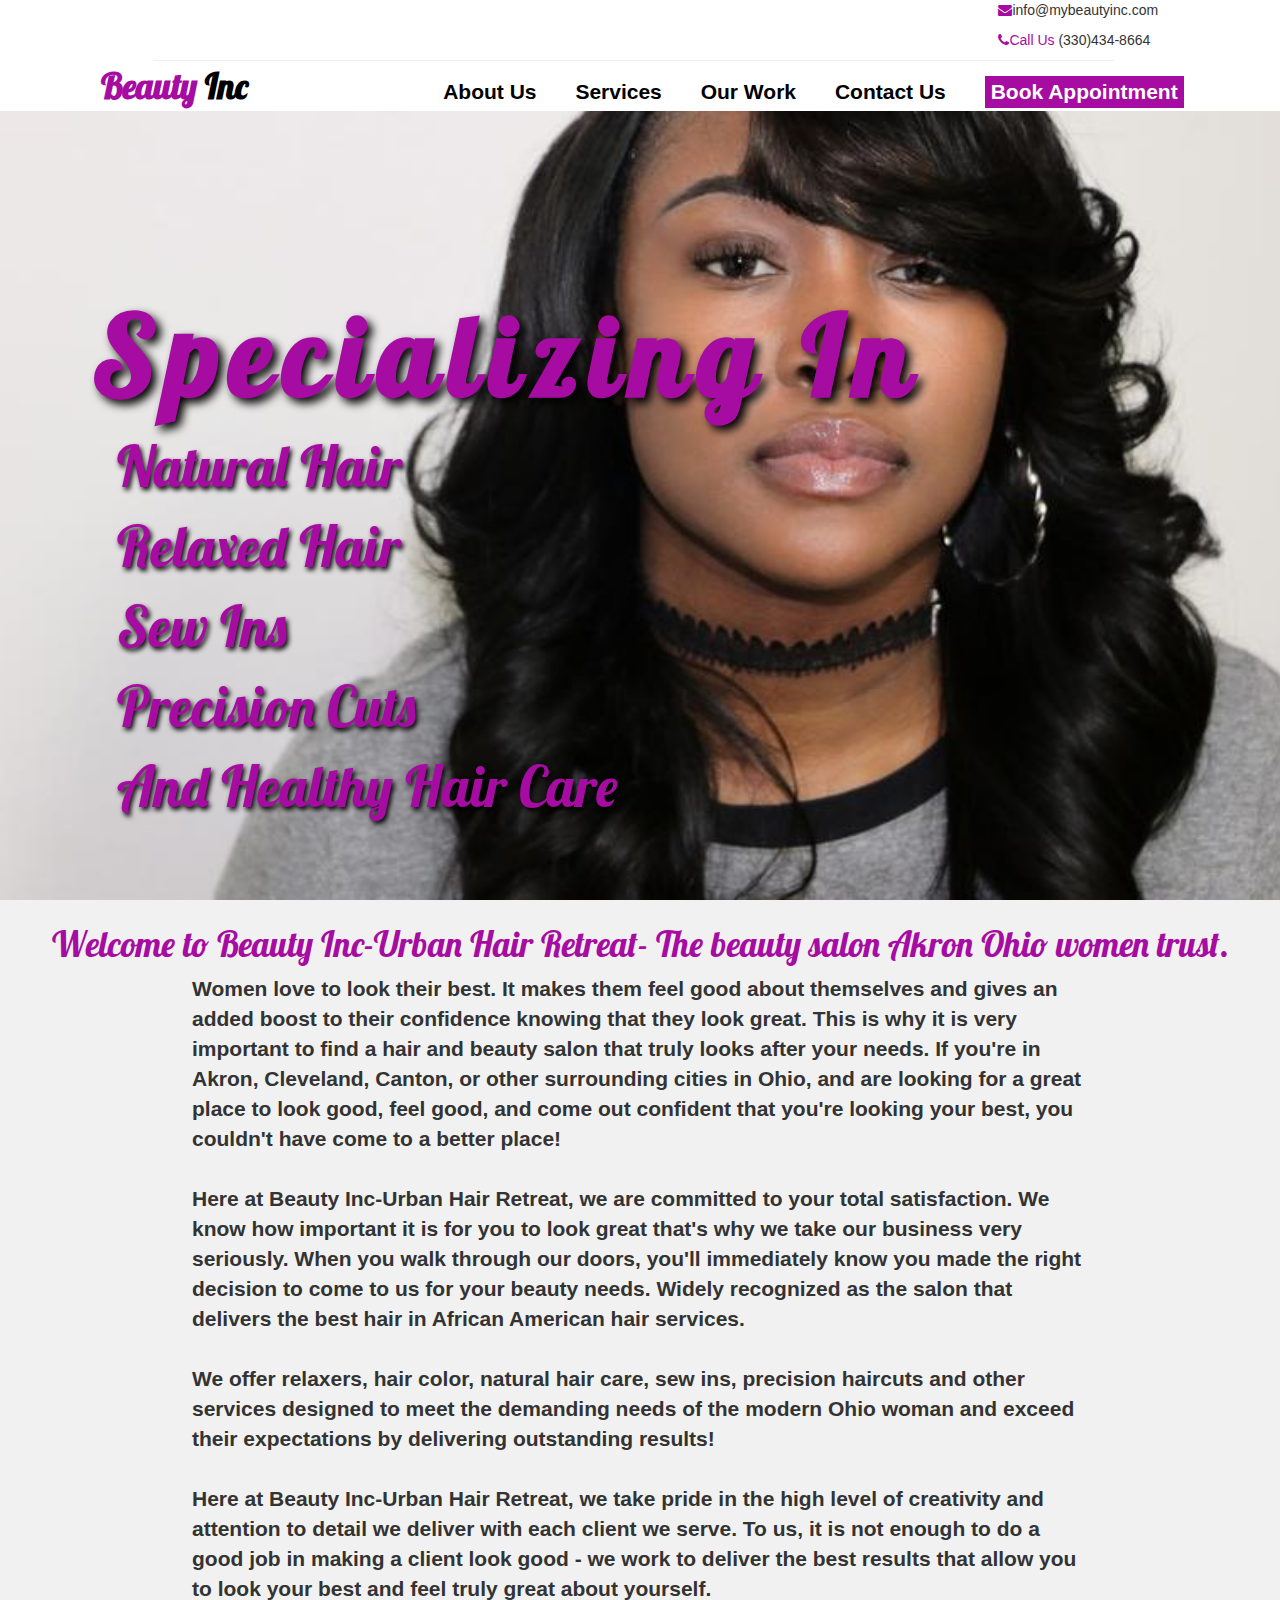
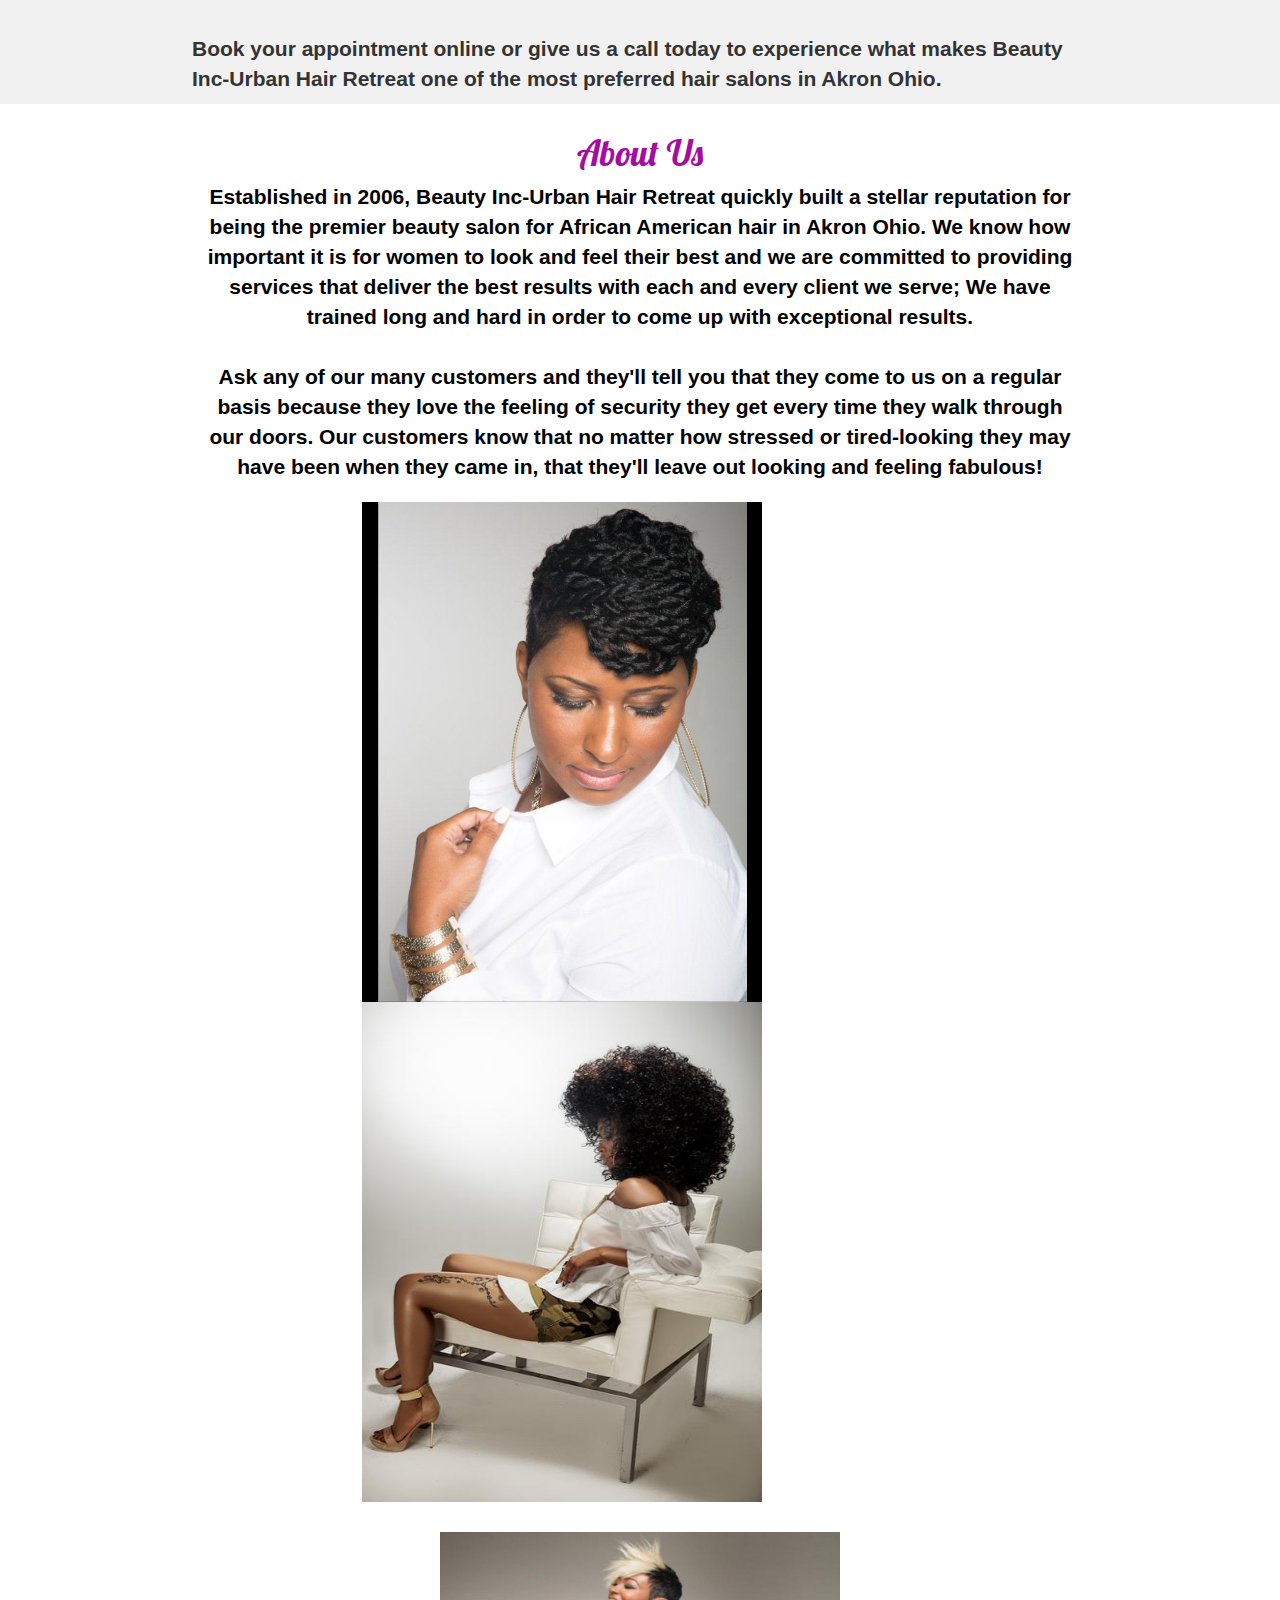
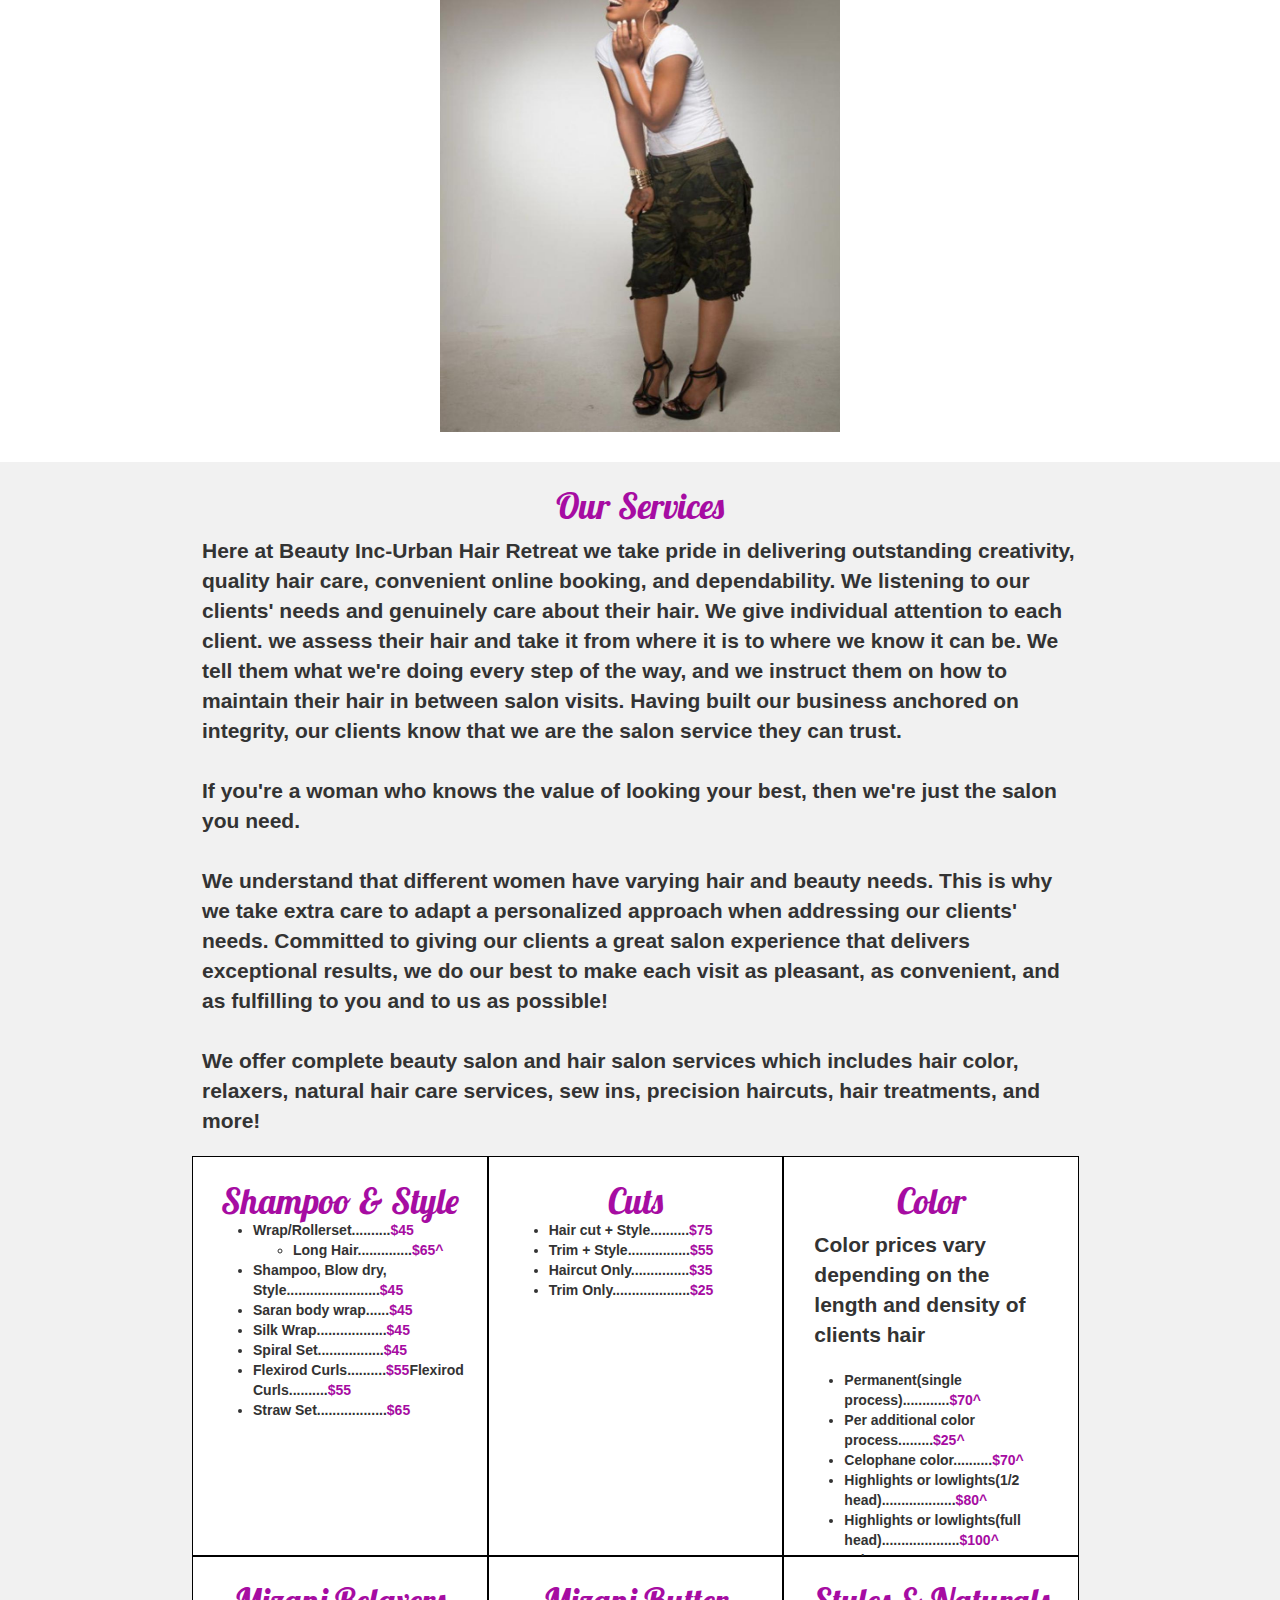
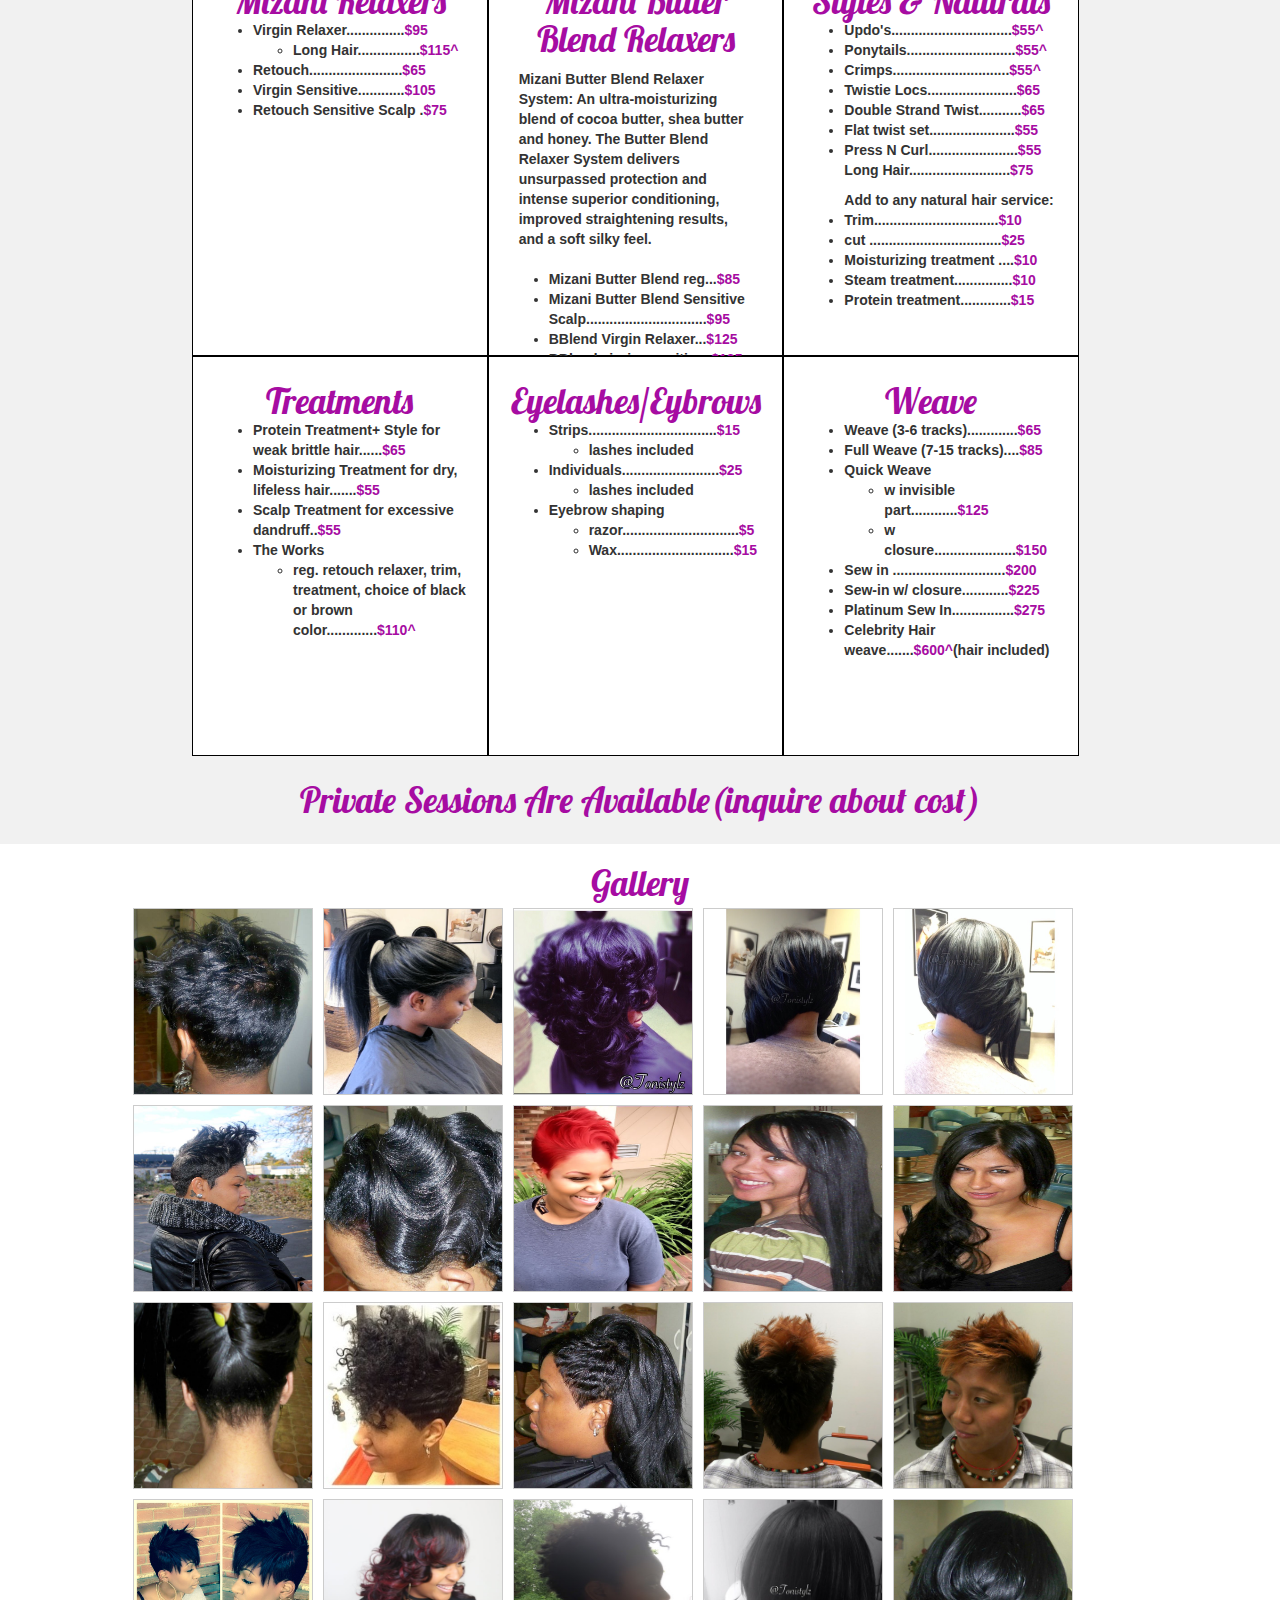
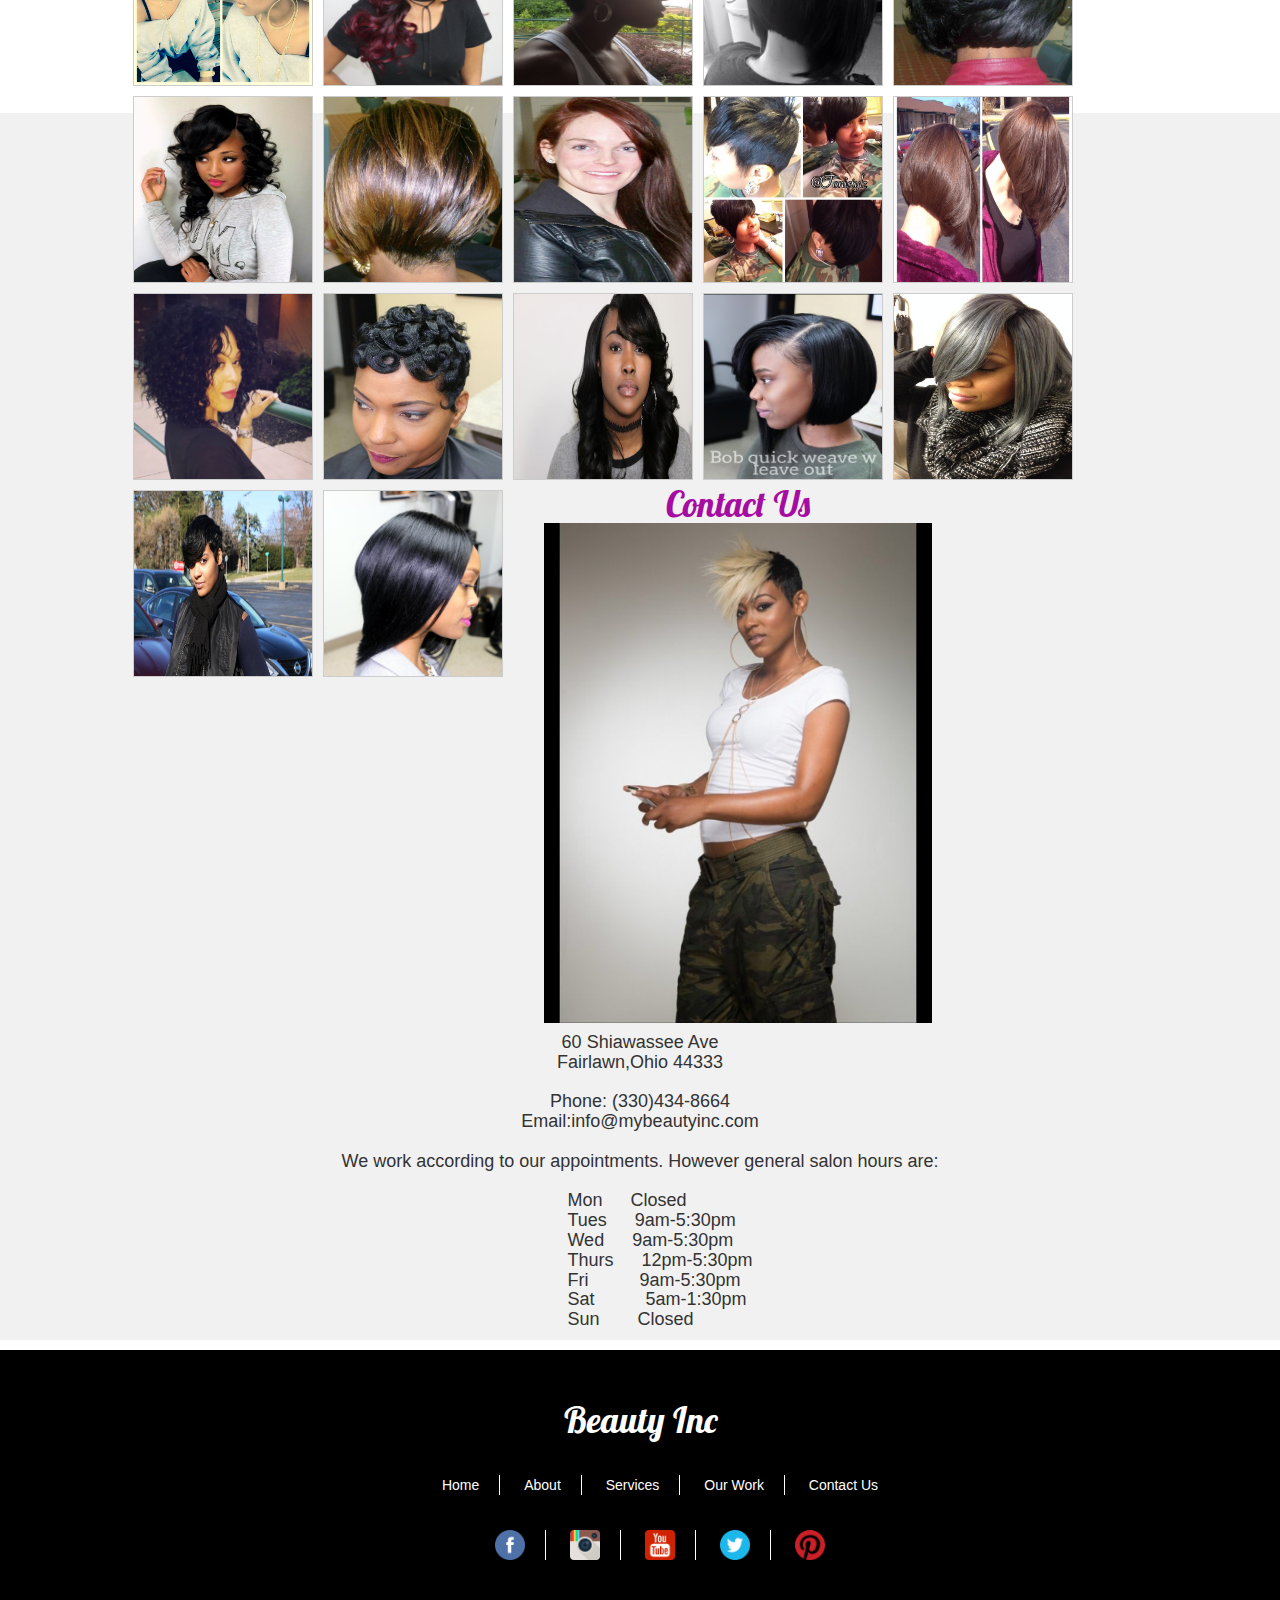
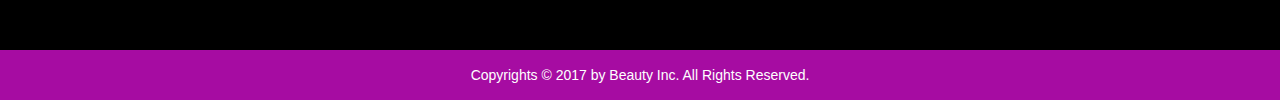
<file: index.html>
<!doctype html>
<html lang="en">
<head>
	<meta charset="UTF-8">
	<title>My Beauty Inc.</title>
	<meta name="viewport" content="width=device-width, initial-scale=1.0" />
	<!-- Latest compiled and minified CSS -->
	<link rel="stylesheet" href="https://maxcdn.bootstrapcdn.com/bootstrap/3.3.7/css/bootstrap.min.css" integrity="sha384-BVYiiSIFeK1dGmJRAkycuHAHRg32OmUcww7on3RYdg4Va+PmSTsz/K68vbdEjh4u" crossorigin="anonymous">
	<link rel="stylesheet" href="animate.css">
	<link href="style.css" type="text/css" rel="stylesheet">
	<link rel="stylesheet" href="https://cdnjs.cloudflare.com/ajax/libs/font-awesome/4.7.0/css/font-awesome.min.css">
	<link href="https://fonts.googleapis.com/css?family=Lobster|Roboto" rel="stylesheet">
	<link rel="icon" type="image/jpg" href="too-small.jpg">
</head>
<body class="home-page">
	<div class="fluid-container">
		<header>
			<div id="mySidenav" class="sidenav">
			  <a href="javascript:void(0)" class="closebtn" onclick="closeNav()">&times;</a>
			  <a href="index.html">Home</a>
			  <a href="about.html">About</a>
			  <a href="services.html">Services</a>
			  <a href="gallery.html">Gallery</a>
			  <a href="https://www.genbook.com/bookings/slot/reservation/30011866">Appointment</a>
			  <a href="contact.html">Contact</a>
			</div>
			<div class="top-section">
			<div class="row">
			<div class="col-xs-3 hamburger"><span style="font-size:30px; border: none; cursor:pointer" onclick="openNav()">&#9776; </span></div>
			<div class="col-xs-9"><a style="color: inherit; text-decoration: none; list-style: none;" href="index.html"><h3>My <span style="font-style: italic; color: purple;">Beauty</span> Inc</h3></a></div>
			</div>
			</div>		
		
		<div class="desktop animated fadeIn">
			<nav>
				<p><i class="fa fa-envelope"></i>info@mybeautyinc.com</p><p><i class="fa fa-phone"></i><span class="top-css">Call Us</span> (330)434-8664</p>
				<hr>
				<ul>
				<li class="logo"><a href="index.html"><span class="beauty">Beauty</span> Inc</a></li>
				<li><a href="#about-us">About Us</a></li>
				<li><a href="#services">Services</a></li>
				<li><a href="#our-work">Our Work</a></li>
				<li><a href="#contact-us">Contact Us</a></li>
				<li><button type="button"><a href="https://www.genbook.com/bookings/slot/reservation/30011866" target="_blank">Book Appointment</a></button></li>
				</ul>
			</nav>
			
			<div class="specializing">
			<h1 class="animated zoomIn">Specializing <span>In</span></h1>
			<ul>
				<li class="1st animated slideInLeft">Natural Hair</li>
				<li class="2nd animated slideInLeft">Relaxed Hair</li>
				<li class="3rd animated slideInLeft">Sew Ins</li>
				<li class="4th animated slideInLeft">Precision Cuts</li>
				<li class="5th animated slideInLeft">And Healthy Hair Care</li>
			</ul>
			</div>
		</div>	
				
			<h1 class="title"><span style="color: purple;">Beauty</span> Inc-Urban Hair Retreat</h1>
			<div class="img-1">
				<h2>Specializing In</h2>
				<ul>
					<li>NATURAL HAIR</li>
					<li>RELAXED HAIR</li>
					<li>SEW INS</li>
					<li>PRECISION CUTS</li>
					<li>AND HEALTHY HAIR CARE</li>
				</ul>
				<button type="button"><a href="https://www.genbook.com/bookings/slot/reservation/30011866" target="_blank">Book Appointment</a></button>
				<!--<button>BOOK NOW</button>-->
			</div>
		</header>
		<section class="desk">
			<h1>Welcome to Beauty Inc-Urban Hair Retreat- The beauty salon Akron Ohio women trust.</h1>
			<p>Women love to look their best. It makes them feel good about themselves and gives an added boost to their confidence knowing that they look great. This is why it is very important to find a hair and beauty salon that truly looks after your needs. If you're in Akron, Cleveland, Canton, or other surrounding cities in Ohio, and are looking for a great place to look good, feel good, and come out confident that you're looking your best, you couldn't have come to a better place!<br><br> Here at Beauty Inc-Urban Hair Retreat, we are committed to your total satisfaction. We know how important it is for you to look great that's why we take our business very seriously. When you walk through our doors, you'll immediately know you made the right decision to come to us for your beauty needs. Widely recognized as the salon that delivers the best hair in African American hair services.<br><br> We offer relaxers, hair color, natural hair care, sew ins, precision haircuts and other services designed to meet the demanding needs of the modern Ohio woman and exceed their expectations by delivering outstanding results!<br><br> Here at Beauty Inc-Urban Hair Retreat, we take pride in the high level of creativity and attention to detail we deliver with each client we serve. To us, it is not enough to do a good job in making a client look good - we work to deliver the best results that allow you to look your best and feel truly great about yourself.<br><br>Book your appointment online or give us a call today to experience what makes Beauty Inc-Urban Hair Retreat one of the most preferred hair salons in Akron Ohio.</p>
		</section>
		
		<div class="desktop-content">
		<section id="about-us"><h1>About Us</h1><p class="center">Established in 2006, Beauty Inc-Urban Hair Retreat quickly built a stellar reputation for being the premier beauty salon for African American hair in Akron Ohio. We know how important it is for women to look and feel their best and we are committed to providing services that deliver the best results with each and every client we serve; We have trained long and hard in order to come up with exceptional results.<br><br>Ask any of our many customers and they'll tell you that they come to us on a regular basis because they love the feeling of security they get every time they walk through our doors. Our customers know that no matter how stressed or tired-looking they may have been when they came in, that they'll leave out looking and feeling fabulous!</p>
		<div class="row">
		<div class="center-about">
		<img src="ps20.jpg" width="400px" height="500px" alt="">
		<img src="photoshoot-2.jpg" width="400px" height="500px" alt="">
		</div>
		</div>
		<img class="separate" src="tina-website.jpg" width="400px" height="500px" alt="">
		</section>	
		
		<section id="services">
		<div class="services-and-prices"><h1 class="service-h1">Our Services</h1>
		<p>Here at Beauty Inc-Urban Hair Retreat we take pride in <span class="test">delivering outstanding</span> creativity, quality hair care, convenient online booking, and dependability. We listening to our clients' needs and genuinely care about their hair. We give individual attention to each client. we assess their hair and take it from where it is to where we know it can be. We tell them what we're doing every step of the way, and we instruct them on how to maintain their hair in between salon visits. Having built our business anchored on integrity, our clients know that we are the salon service they can trust.<br><br> If you're a woman who knows the value of looking your best, then we're just the salon you need.<br><br> We understand that different women have varying hair and beauty needs. This is why we take extra care to adapt a personalized approach when addressing our clients' needs. Committed to giving our clients a great salon experience that delivers exceptional results, we do our best to make each visit as pleasant, as convenient, and as fulfilling to you and to us as possible!<br><br> We offer complete beauty salon and hair salon services which includes hair color, relaxers, natural hair care services, sew ins, precision haircuts, hair treatments, and more!</p>
		<div class="row-one">
		
		<div class="shampoo-and-style"><h1>Shampoo & Style</h1>
		<ul>
			<li>Wrap/Rollerset..........<span class="theme-color">$45</span>
			<ul>
				<li>Long Hair..............<span class="theme-color">$65^</span></li>
			</ul>
			</li>
			<li>Shampoo, Blow dry, Style........................<span class="theme-color">$45</span></li>
			<li>Saran body wrap......<span class="theme-color">$45</span></li>
			<li>Silk Wrap..................<span class="theme-color">$45</span></li>
			<li>Spiral Set.................<span class="theme-color">$45</span></li>
			<li>Flexirod Curls..........<span class="theme-color">$55</span>Flexirod Curls..........<span class="theme-color">$55</span></li>
			<li>Straw Set..................<span class="theme-color">$65</span></li>
		</ul>
		</div>
		
		<button class="accordion"><h1>Shampoo & Style</h1></button>
		<div class="panel">
		  	<ul>
			<li>Wrap/Rollerset..........<span class="theme-color">$45</span>
			<ul>
				<li>Long Hair..............<span class="theme-color">$65^</span></li>
			</ul>
			</li>
			<li>Shampoo, Blow dry, Style........................<span class="theme-color">$45</span></li>
			<li>Saran body wrap......<span class="theme-color">$45</span></li>
			<li>Silk Wrap..................<span class="theme-color">$45</span></li>
			<li>Spiral Set.................<span class="theme-color">$45</span></li>
			<li>Flexirod Curls..........<span class="theme-color">$55</span>Flexirod Curls..........<span class="theme-color">$55</span></li>
			<li>Straw Set..................<span class="theme-color">$65</span></li>
		</ul>
		</div>
		
		<div class="cuts"><h1>Cuts</h1>
		<ul>
			<li>Hair cut + Style..........<span class="theme-color">$75</span></li>
			<li>Trim + Style................<span class="theme-color">$55</span></li>
			<li>Haircut Only...............<span class="theme-color">$35</span></li>
			<li>Trim Only....................<span class="theme-color">$25</span></li>
		</ul>
		</div>
		
		<button class="accordion"><h1>Cuts</h1></button>
		<div class="panel">
		  <ul>
			<li>Hair cut + Style..........<span class="theme-color">$75</span></li>
			<li>Trim + Style................<span class="theme-color">$55</span></li>
			<li>Haircut Only...............<span class="theme-color">$35</span></li>
			<li>Trim Only....................<span class="theme-color">$25</span></li>
		</ul>
		</div>
		
		<div class="color" id="color"><h1>Color</h1><p>Color prices vary depending on the length and density of clients hair</p>
		<ul>
			<li>Permanent(single process)............<span class="theme-color">$70^</span></li>
			<li>Per additional color process.........<span class="theme-color">$25^</span></li>
			<li>Celophane color..........<span class="theme-color">$70^</span></li>
			<li>Highlights or lowlights(1/2 head)...................<span class="theme-color">$80^</span></li>
			<li>Highlights or lowlights(full head)....................<span class="theme-color">$100^</span></li>
			<li>color correction...........<span class="theme-color">$50^</span>(requires consultation)</li>
		</ul>
		</div>
		
		<button class="accordion"><h1>Color</h1></button>
		<div class="panel">
		  <p>Color prices vary depending on the length and density of clients hair</p>
		  <ul>
			<li>Permanent(single process)............<span class="theme-color">$70^</span></li>
			<li>Per additional color process.........<span class="theme-color">$25^</span></li>
			<li>Celophane color..........<span class="theme-color">$70^</span></li>
			<li>Highlights or lowlights(1/2 head)...................<span class="theme-color">$80^</span></li>
			<li>Highlights or lowlights(full head)....................<span class="theme-color">$100^</span></li>
			<li>color correction...........<span class="theme-color">$50^</span>(requires consultation)</li>
		</ul>
		</div>
		
		</div>
		<div class="row-two">
		<div class="mizani-relaxers"><h1>Mizani Relaxers</h1>
		<ul>
			<li>Virgin Relaxer...............<span class="theme-color">$95</span>
			<ul>
				<li>Long Hair................<span class="theme-color">$115^</span></li>
			</ul>
			</li>
			<li>Retouch........................<span class="theme-color">$65</span></li>
			<li>Virgin Sensitive............<span class="theme-color">$105</span></li>
			<li>Retouch Sensitive Scalp .<span class="theme-color">$75</span></li>
		</ul>
		</div>
		
		<button class="accordion"><h1>Mizani Relaxers</h1></button>
		<div class="panel">
		  	<ul>
			<li>Virgin Relaxer...............<span class="theme-color">$95</span>
			<ul>
				<li>Long Hair................<span class="theme-color">$115^</span></li>
			</ul>
			</li>
			<li>Retouch........................<span class="theme-color">$65</span></li>
			<li>Virgin Sensitive............<span class="theme-color">$105</span></li>
			<li>Retouch Sensitive Scalp .<span class="theme-color">$75</span></li>
		</ul>
		</div>
		
		<div class="mizani-butter-blend-relaxers">
		<h1>Mizani Butter Blend Relaxers</h1>
		<p>Mizani Butter Blend Relaxer System: An ultra-moisturizing blend of cocoa butter, shea butter and honey. The Butter Blend Relaxer System delivers unsurpassed protection and intense superior conditioning, improved straightening results, and a soft silky feel.</p>
		<ul>
			<li>Mizani Butter Blend reg...<span class="theme-color">$85</span></li>
			<li>Mizani Butter Blend Sensitive Scalp...............................<span class="theme-color">$95</span></li>
			<li>BBlend Virgin Relaxer...<span class="theme-color">$125</span></li>
			<li>BBlend virgin sensitive..<span class="theme-color">$135</span> <br>Long Hair.................. consult </li>
		</ul>
		</div>
		
		<button class="accordion"><h1>Mizani Butter Blend Relaxers</h1></button>
		<div class="panel">
			<p>Mizani Butter Blend Relaxer System: An ultra-moisturizing blend of cocoa butter, shea butter and honey. The Butter Blend Relaxer System delivers unsurpassed protection and intense superior conditioning, improved straightening results, and a soft silky feel.</p>
			<ul>
			<li>Mizani Butter Blend reg...<span class="theme-color">$85</span></li>
			<li>Mizani Butter Blend Sensitive Scalp...............................<span class="theme-color">$95</span></li>
			<li>BBlend Virgin Relaxer...<span class="theme-color">$125</span></li>
			<li>BBlend virgin sensitive..<span class="theme-color">$135</span> <br>Long Hair.................. consult </li>
		</ul>
		</div>
		
		<div class="styles-and-naturals"><h1>Styles & Naturals</h1>
		<ul>
			<li>Updo's...............................<span class="theme-color">$55^</span></li>
			<li>Ponytails............................<span class="theme-color">$55^</span></li>
			<li>Crimps..............................<span class="theme-color">$55^</span></li>
			<li>Twistie Locs.......................<span class="theme-color">$65</span></li>
			<li>Double Strand Twist...........<span class="theme-color">$65</span></li>
			<li>Flat twist set......................<span class="theme-color">$55</span></li>
			<li>Press N Curl.......................<span class="theme-color">$55</span> <br>Long Hair..........................<span class="theme-color">$75</li></span>
		</ul>
		<ul>Add to any natural hair service:
			<li>Trim................................<span class="theme-color">$10</span></li>
			<li>cut ..................................<span class="theme-color">$25</span></li>
			<li>Moisturizing treatment ....<span class="theme-color">$10</span></li>
			<li>Steam treatment...............<span class="theme-color">$10</span></li>
			<li>Protein treatment.............<span class="theme-color">$15</span></li>
		</ul>
		</div>
		
		<button class="accordion"><h1>Styles & Naturals</h1></button>
		<div class="panel">
		  <ul>
			<li>Updo's...............................<span class="theme-color">$55^</span></li>
			<li>Ponytails............................<span class="theme-color">$55^</span></li>
			<li>Crimps..............................<span class="theme-color">$55^</span></li>
			<li>Twistie Locs.......................<span class="theme-color">$65</span></li>
			<li>Double Strand Twist...........<span class="theme-color">$65</span></li>
			<li>Flat twist set......................<span class="theme-color">$55</span></li>
			<li>Press N Curl.......................<span class="theme-color">$55</span> <br>Long Hair..........................<span class="theme-color">$75</li></span>
		</ul>
		<ul>Add to any natural hair service:
			<li>Trim................................<span class="theme-color">$10</span></li>
			<li>cut ..................................<span class="theme-color">$25</span></li>
			<li>Moisturizing treatment ....<span class="theme-color">$10</span></li>
			<li>Steam treatment...............<span class="theme-color">$10</span></li>
			<li>Protein treatment.............<span class="theme-color">$15</span></li>
		</ul>
		</div>
		
		</div>
		<div class="row-three">
		<div class="treatments">
		<h1>Treatments</h1>
		<ul>
			<li>Protein Treatment+ Style for weak brittle hair......<span class="theme-color">$65</span></li>
			<li>Moisturizing Treatment for dry, lifeless hair.......<span class="theme-color">$55</span></li>
			<li>Scalp Treatment
             for excessive dandruff..<span class="theme-color">$55</span></li>
			<li>The Works
			<ul>
				<li>reg. retouch relaxer, trim, 
            treatment,  choice of black 
            or brown color.............<span class="theme-color">$110^</span></li>
			</ul>
			</li>
		</ul>
		</div>
		
		<button class="accordion"><h1>Treatments</h1></button>
		<div class="panel">
		  <ul>
			<li>Protein Treatment+ Style for weak brittle hair......<span class="theme-color">$65</span></li>
			<li>Moisturizing Treatment for dry, lifeless hair.......<span class="theme-color">$55</span></li>
			<li>Scalp Treatment
             for excessive dandruff..<span class="theme-color">$55</span></li>
			<li>The Works
			<ul>
				<li>reg. retouch relaxer, trim, 
            treatment,  choice of black 
            or brown color.............<span class="theme-color">$110^</span></li>
			</ul>
			</li>
		</ul>
		</div>
		
		<div class="eyelashes-eyebrows">
		<h1>Eyelashes/Eybrows</h1>
		<ul>
			<li>Strips.................................<span class="theme-color">$15</span>
			<ul>
				<li>lashes included</li>
			</ul>
			</li>
			<li>Individuals.........................<span class="theme-color">$25</span>
			<ul>
				<li>lashes included</li>
			</ul>
			</li>
			<li>Eyebrow shaping
			<ul>
				<li>razor..............................<span class="theme-color">$5</span></li>
				<li>Wax..............................<span class="theme-color">$15</span></li>
			</ul>
			</li>
		</ul>
		</div>
		
		<button class="accordion"><h1>Eyelashes/Eybrows</h1></button>
		<div class="panel">
		  <ul>
			<li>Strips.................................<span class="theme-color">$15</span>
			<ul>
				<li>lashes included</li>
			</ul>
			</li>
			<li>Individuals.........................<span class="theme-color">$25</span>
			<ul>
				<li>lashes included</li>
			</ul>
			</li>
			<li>Eyebrow shaping
			<ul>
				<li>razor..............................<span class="theme-color">$5</span></li>
				<li>Wax..............................<span class="theme-color">$15</span></li>
			</ul>
			</li>
		</ul>
		</div>
		
		<div class="weave">
		<h1>Weave</h1>
		<ul>
			<li>Weave (3-6 tracks).............<span class="theme-color">$65</span></li>
			<li>Full Weave (7-15 tracks)....<span class="theme-color">$85</span></li>
			<li>Quick Weave
			<ul>
				<li>w invisible part............<span class="theme-color">$125</span></li>
				<li>w closure.....................<span class="theme-color">$150</span></li>
			</ul>
			</li>
			<li>Sew in .............................<span class="theme-color">$200</span></li>
			<li>Sew-in w/ closure............<span class="theme-color">$225</span></li>
			<li>Platinum Sew In................<span class="theme-color">$275</span></li>
			<li>Celebrity Hair weave.......<span class="theme-color">$600^</span>(hair included)</li>
		</ul>
		</div>
		
		<button class="accordion"><h1>Weave</h1></button>
		<div class="panel">
		  <ul>
			<li>Weave (3-6 tracks).............<span class="theme-color">$65</span></li>
			<li>Full Weave (7-15 tracks)....<span class="theme-color">$85</span></li>
			<li>Quick Weave
			<ul>
				<li>w invisible part............<span class="theme-color">$125</span></li>
				<li>w closure.....................<span class="theme-color">$150</span></li>
			</ul>
			</li>
			<li>Sew in .............................<span class="theme-color">$200</span></li>
			<li>Sew-in w/ closure............<span class="theme-color">$225</span></li>
			<li>Platinum Sew In................<span class="theme-color">$275</span></li>
			<li>Celebrity Hair weave.......<span class="theme-color">$600^</span>(hair included)</li>
		</ul>
		</div>
		
		</div>
		<div class="private-sessions"><h1>Private Sessions Are Available(inquire about cost)</h1></div>
		</div>
		</section>	
		
		<section id="our-work">
		<h1>Gallery</h1>
		
		<div class="row-1">
		<div class="box">
		<div class="gallery">
			<a target="_blank" href="tish_back_2.jpg">
			<img title="Precision cut" src="tish_back_2.jpg" alt="Trolltunga Norway">
			</a>
		</div>

		<div class="gallery">
		  <a target="_blank" href="ty1.jpg">
			<img title="All Sew ins made to look natural!" src="ty1.jpg" alt="Northern Lights">
		  </a>
		</div>

		<div class="gallery">
		  <a target="_blank" href="website2.jpg">
			<img title="Bob- sew in" src="website2.jpg" alt="Mountains">
		  </a>
		  </div>
		
		<div class="gallery">
			<a target="_blank" href="short_hair3-1.jpg">
			<img title="bob" src="short_hair3-1.jpg" alt="Trolltunga Norway">
			</a>
			</div>

		<div class="gallery">
			<a target="_blank" href="short_hair4-1.jpg">
			<img title="Bob-Short hair cut" src="short_hair4-1.jpg" alt="Forest">
			</a>
		</div>

		<div class="gallery">
		  <a target="_blank" href="short-cut.JPG">
			<img title="Short cut" src="short-cut.JPG" alt="Northern Lights">
		  </a>
		</div>

		<div class="gallery">
		  <a target="_blank" href="soft_waves_left.jpg">
			<img title="Soft waves" src="soft_waves_left.jpg" alt="Mountains">
		  </a>
		</div>
		
		<div class="gallery">
			<a target="_blank" href="red_hair_4-1.jpg">
			<img src="red_hair_4-1.jpg" alt="Trolltunga Norway">
			</a>
		</div>
		</div>
		</div>

		<div class="row-2">
		<div class="box">
		<div class="gallery">
			<a target="_blank" href="sew_in_op_800x1476.jpg">
			<img title="Sew in" src="sew_in_op_800x1476.jpg" alt="Forest">
			</a>
		</div>

		<div class="gallery">
		  <a target="_blank" href="sew_in1_op_624x1175.jpg">
			<img title="If you have long hair already, and want to add more length...My 2 track sewin system is for you!" src="sew_in1_op_624x1175.jpg" alt="Northern Lights">
		  </a>
		</div>

		<div class="gallery">
		  <a target="_blank" href="sewin_back_op_800x799.jpg">
			<img title="Natural Looking Sew in Back" src="sewin_back_op_800x799.jpg" alt="Mountains">
		  </a>
		</div>
		
		<div class="gallery">
			<a target="_blank" href="short_hair_cut.jpg">
			<img title="funky short haircut" src="short_hair_cut.jpg" alt="Trolltunga Norway">
			</a>
		</div>

		<div class="gallery">
			<a target="_blank" href="Kim_side_view_op_624x727.jpg">
			<img title="Saran body wrap w side curls" src="Kim_side_view_op_624x727.jpg" alt="Forest">
			</a>
		</div>

		<div class="gallery">
		  <a target="_blank" href="mohawk3.jpg">
			<img title="Cut n Color Mohawk" src="mohawk3.jpg" alt="Northern Lights">
		  </a>
		</div>

		<div class="gallery">
		  <a target="_blank" href="mohawk5_op_800x912.jpg">
			<img title="Cut n Color Mohawk" src="mohawk5_op_800x912.jpg" alt="Mountains">
		  </a>
		</div>
		
		<div class="gallery">
			<a target="_blank" href="pixie.jpg">
			<img src="pixie.jpg" alt="Trolltunga Norway">
			</a>
		</div>
		</div>
		</div>
		
		<div class="row-3">
		<div class="box">
		<div class="gallery">
			<a target="_blank" href="069.JPG">
			<img title="Sew in w closure and Custom color" src="069.JPG" alt="Forest">
			</a>
		</div>

		<div class="gallery">
		  <a target="_blank" href="quanae25-1.jpg">
			<img src="quanae25-1.jpg" alt="Northern Lights">
		  </a>
		</div>

		<div class="gallery">
		  <a target="_blank" href="bob4.jpg">
			<img title="Haircut- No weave" src="bob4.jpg" alt="Mountains">
		  </a>
		</div>
		
		<div class="gallery">
			<a target="_blank" href="bob6_op_800x918.jpg">
			<img title="Quick Weave back" src="bob6_op_800x918.jpg" alt="Trolltunga Norway">
			</a>
		</div>

		<div class="gallery">
			<a target="_blank" href="d7-1_pp.jpg">
			<img title="Sew in w Closure" src="d7-1_pp.jpg" alt="Forest">
			</a>
		</div>

		<div class="gallery">
		  <a target="_blank" href="DSC00314-1.JPG">
			<img title="A cut w Highlights and low lights" src="DSC00314-1.JPG" alt="Northern Lights">
		  </a>
		</div>

		<div class="gallery">
		  <a target="_blank" href="finished1_op_800x1377.jpg">
			<img title="Sew In Long Hairstyle" src="finished1_op_800x1377.jpg" alt="Mountains">
		  </a>
		</div>
		
		<div class="gallery">
			<a target="_blank" href="haircut.jpg">
			<img src="haircut.jpg" alt="Trolltunga Norway">
			</a>
		</div>
		</div>
		</div>

		<div class="row-4">
		<div class="box">
		<div class="gallery">
			<a target="_blank" href="bob3.jpg">
			<img title="Cut and Color bob" src="bob3.jpg" alt="Forest">
			</a>
		</div>

		<div class="gallery">
		  <a target="_blank" href="alexis.JPG">
			<img title="Quick weave" src="alexis.JPG" alt="Northern Lights">
		  </a>
		</div>

		<div class="gallery">
		  <a target="_blank" href="036.JPG">
			<img src="036.JPG" alt="Mountains">
		  </a>
		</div>
		
			<div class="gallery">
			<a target="_blank" href="013_1.jpg">
			<img src="013_1.jpg" alt="Trolltunga Norway">
			</a>
		</div>

		<div class="gallery">
			<a target="_blank" href="01.png">
			<img title="Short cut" src="01.png" alt="Forest">
			</a>
		</div>

		<div class="gallery">
		  <a target="_blank" href="2-25-16_040.JPG">
			<img title="Gray Slay" src="2-25-16_040.JPG" alt="Northern Lights">
		  </a>
		</div>

		<div class="gallery">
		  <a target="_blank" href="005_1.jpg">
			<img src="005_1.jpg" alt="Mountains">
		  </a>
		</div>
		
		<div class="gallery">
		  <a target="_blank" href="007.JPG">
			<img title="Quick weave bob" src="007.JPG" alt="Mountains">
		  </a>
		</div>
		</div>
		</div>
		</section>
		
		<section id="contact-us">
		<div class="apples">
		<h1>Contact Us</h1>
		<img src="contact--element64.png" alt="">
		<h4>60 Shiawassee Ave<br>Fairlawn,Ohio 44333<br><br>
		Phone: (330)434-8664<br>Email:info@mybeautyinc.com<br><br>
		We work according to our appointments. However general salon hours are:<br><br>
		<ul>
			<li>Mon &emsp; Closed</li>
			<li>Tues &emsp; 9am-5:30pm</li>
			<li>Wed &emsp; 9am-5:30pm</li>
			<li>Thurs  &emsp;   12pm-5:30pm</li>
			<li>Fri  &emsp; &emsp;  9am-5:30pm</li>
			<li>Sat  &emsp; &emsp; 5am-1:30pm</li>
			<li>Sun  &emsp; &nbsp;  Closed</li>
		</ul>
		</h4>
		<form class="em" method="POST" action="http://formspree.io/info@mybeautyinc.com">
			<input type="text" name="fullname" placeholder="Fullname">
			<input type="text" name="phone-number" placeholder="Phone Number">
			<input type="email" name="email" placeholder="Your email">
			<textarea name="message" placeholder="Your message"></textarea>
			<button type="submit">SEND</button>
		</form>
		</div>
		</section>
		</div>
		
		<footer>
		<div class="bottom-icons">
			<ul>
				<li><a href="https://www.facebook.com/Iamtonistylz/" target="_blank"><img src="facebook-circle.png" width="30px" height="30px"></a></li>
				<li><a href="https://www.instagram.com/tonistylz/" target="_blank"><img src="Instagram.png" width="30px" height="30px"></a></li>
				<li><a href="https://www.youtube.com/user/ToniStylz" target="_blank"><img src="youtube.png" width="30px" height="30px"></a></li>
				<li><a href="https://twitter.com/tonistylz" target="_blank"><img src="twitter-circle.png" width="30px" height="30px"></a></li>
				<li><a href="http://pintrest.com/tonistylz" target="_blank"><img src="pinterest.png" width="30px" height="30px"></a></li>
			</ul>
		</div>
		<div class="all-rights-reserved">&#169;2017 My Beauty Inc. All Rights Reserved.</div>
		</footer>
		
		
		<footer class="desktop-footer">
		<h1>Beauty Inc</h1>
		<ul>
			<li><a href="index.html">Home</a></li>
			<li><a href="#about-us">About</a></li>
			<li><a href="#services">Services</a></li>
			<li><a href="#our-work">Our Work</a></li>
			<li><a href="#contact-us">Contact Us</a></li>
		</ul>
		<ul class="bottom">
			<li><a href="https://www.facebook.com/Iamtonistylz/" target="_blank"><img src="facebook-circle.png" width="30px" height="30px"></a></li>
			<li><a href="https://www.instagram.com/tonistylz/" target="_blank"><img src="Instagram.png" width="30px" height="30px"></a></li>
			<li><a href="https://www.youtube.com/user/ToniStylz" target="_blank"><img src="youtube.png" width="30px" height="30px"></a></li>
			<li><a href="https://twitter.com/tonistylz" target="_blank"><img src="twitter-circle.png" width="30px" height="30px"></a></li>
			<li><a href="http://pintrest.com/tonistylz" target="_blank"><img src="pinterest.png" width="30px" height="30px"></a></li>
		</ul>
		</footer>
		<div>
			<div class="footer"><p>Copyrights &#169; 2017 by Beauty Inc. All Rights Reserved.</p></div>
		</div>		
		
	</div>
	<!-- Latest compiled and minified JavaScript -->
<script src="https://maxcdn.bootstrapcdn.com/bootstrap/3.3.7/js/bootstrap.min.js" integrity="sha384-Tc5IQib027qvyjSMfHjOMaLkfuWVxZxUPnCJA7l2mCWNIpG9mGCD8wGNIcPD7Txa" crossorigin="anonymous"></script>
<script>
function openNav() {
    document.getElementById("mySidenav").style.width = "90%";
}

function closeNav() {
    document.getElementById("mySidenav").style.width = "0";
}
</script>

</body>
</html>
</file>
<file: style.css>
/*-----------General Styles-------------*/
.desktop {
	display: none;
}
.desktop-content {
	display: none;
}
.desktop-footer {
	display: none;
}
.footer {
	display: none;
}
header h1 {
	font-weight: bold;
}
.sidenav {
    height: 100%;
    width: 0;
    position: fixed;
    z-index: 1;
    top: 0;
    left: 0;
    background-color: #111;
    overflow-x: hidden;
    transition: 0.5s;
    padding-top: 60px;
	z-index: 2;
}

.sidenav a {
    padding: 8px 8px 8px 32px;
    text-decoration: none;
    font-size: 2em;
    color: #818181;
    display: block;
    transition: 0.3s;
}
.sidenav a:hover, .offcanvas a:focus{
    color: #f1f1f1;
}

.sidenav .closebtn {
    position: absolute;
    top: 0;
    right: 25px;
    font-size: 50px;
    margin-left: 50px;
}
.top-section {
	background-color: #fff;
	position: fixed;
	top: 0;
	width: 100%;
	height: 10%;
	border-bottom: 1px solid black;
	z-index: 1;
}
.top-section h3 {
	margin-top: 8%;
	font-weight: bold;
}
.top-section .hamburger {
	margin-top: 2%;
}
footer {
	margin-top: 40px;
	background-color: purple;
}
.bottom-icons ul {
	text-align: center;
	padding-top: 30px;
	padding-left: 0;
}
.bottom-icons li {
	display: inline-block;
}
.all-rights-reserved {
	text-align: center;
	color: #fff;
}
/*------------Styles For Header-----------*/
.center {
	margin: 0 auto;
	width: 60%;
}
.top {
	display: block;
    text-align: right;
    position: relative;
    right: 12.55%;
	top: 10px;
	font-weight: bold;
}
.top p {
	display: inline-block;
}
.fa {
	color: #a60ca2;
}
.theme-color {
	color: #a60ca2;
	font-weight: bold;
}
.top-css {
	color: #a60ca2;
	/*padding-left: 35px;*/
}
.top-css p {
	display: inline-block;
}
hr {
    width: 75%;
    position: relative;
    left: 12%;
    margin: 0;
}
nav {
	background-color: #fff;
	height: 15%;
}
nav p {
	position: relative;
	left: 78%;
	top: 5%;
}
nav ul {
    display: block;
    text-align: center;
    position: relative;
    left: 0%;
}
nav ul li {
	display: inline-block;
    font-weight: bold;
    font-size: 1.5em;
    padding-right: 35px;
}
nav ul li:first-child {
	padding-right: 15.4%;
	font-size: 2.5em;
	font-family: 'Lobster', cursive;
}
nav ul li:first-child a:hover {
	text-decoration: none;
	color: #000;
}
.beauty {
	color: #a60ca2;
}
nav ul li a {
	color: #000;
}
nav ul li a:hover {
	color: #999;
	text-decoration: none;
}
nav ul li button {
	background-color: #a60ca2;
	border: none;
	color: #fff;
}
nav ul li button a {
	color: #fff;
}
nav ul li button a:hover {
	text-decoration: none;
}
nav ul li button a:focus {
	text-decoration: none;
	color: #fff;
}
.specializing {
	display: inline-block;
	font-family: 'Lobster', cursive;
	color: #a60ca2;
	position: relative;
	top: 0;
	left: 6%
}
.specializing h1 {
	font-size: 8em !important;
	letter-spacing: 11px;
	text-shadow: 5px 5px 10px black;
}
.specializing ul li {
	font-size: 4em;
	list-style-type: none;
	text-shadow: 2.5px 2.5px 5px black;
}
.specializing ul li:first-child {
	animation-delay: .5s;
}
.specializing ul li:nth-child(2) {
	animation-delay: 1s;
}
.specializing ul li:nth-child(3) {
	animation-delay: 1.5s;
}
.specializing ul li:nth-child(4) {
	animation-delay: 2s;
}
.specializing ul li:last-child {
	animation-delay: 2.5s;
}
/*-------------Home Page--------------*/
.home-page {
	background-image: url('');
	background-repeat: no-repeat;
	background-position: center;
	background-size: cover;
}
.home-page header h1 {
	font-size: 2.5em;
	text-align: center;
	font-family: 'Lobster', cursive;
	padding-left: 15px;
	padding-right: 15px;
	margin-top: 20%;
}
.home-page .img-1 {
	background-image: url(photoshoot-2.jpg);
    background-repeat: no-repeat;
    background-size: cover;
    background-position: center;
    height: 60vh;
    width: 90%;
    margin: 0 auto;
}
.home-page .img-1 button {
	width: 50%;
    height: 50px;
    display: block;
    margin: 0 auto;
    position: relative;
    top: 34%;
    background-color: purple;
    color: white;
    font-size: 1em;
    font-weight: 900;
}
.home-page .img-1 button a {
	list-style: none;
	color: #fff;
}
.home-page .img-1 button a:focus {
	list-style: none;
	text-decoration: none;
}
.home-page .img-1 h2 {
	text-align: center;
    position: relative;
    top: 35%;
	color: #fff;
    font-size: 2em;
    font-weight: bold;
    text-shadow: 1px 0 0 #000, 0 -1px 0 #000, 0 -1px 0 #000, 2px 0 0 #000;
}
.home-page .img-1 ul {
	text-align: center;
    padding: 0;
    position: relative;
    top: 35%;
}
.home-page .img-1 ul li {
	font-size: 1.2em;
	color: #fff;
    display: block;
    position: relative;
    top: 38%;
    font-weight: bold;
    text-shadow: 1px 0 0 #000, 0 1px 0 #000, 0 -1px 0 #000, 2px 0 0 #000;
}
.home-page section {
	width: 90%;
    margin: 0 auto;
}
.home-page section h1 {
	font-size: 2.5em;
    text-align: center;
    font-family: 'Lobster', cursive;
    padding-top: 25px;
    margin: 0;
}
.home-page section p {
	font-size: 1.2em;
    padding: 10px;
}
.home-page @media screen and (max-height: 450px) {
  body.home-page .sidenav {padding-top: 15px;}
  body.home-page .sidenav a {font-size: 18px;}
}
/*---------------About Us Page-----------------*/
.about-page {
	/*background-color: beige;*/
	background-image: url('');
    background-repeat: no-repeat;
    background-size: cover;
}
.about-page header h1 {
	text-align: center;
	font-family: 'Lobster', cursive;
	margin-top: 20%;
}
.about-page .img-2 {
	background-image: url('1.jpg');
	background-repeat: no-repeat;
	background-size: cover;
	background-position: center;
	height: 48vh;
}
.about-page section h1 {
	text-align: center;
	font-family: 'Lobster', cursive;
}
.about-page section p {
	font-size: 1.2em;
    padding: 10px;
}
/*----------------Services Page----------------*/
.services-page {
	background-image: url('');
	background-repeat: no-repeat;
	background-position: center;
	background-size: cover;
}
.services-page header h1 {
	text-align: center;
	font-family: 'Lobster', cursive;
	margin-top: 20%;
}
.services-page .img-3 {
	background-image: url('services--element42.jpg');
    background-repeat: no-repeat;
    background-size: cover;
    background-position: center;
    height: 48vh;
}
.services-page .menu img {
	display: block;
	margin: 0 auto;
}
.services-page .menu h1 {
	text-align: center;
	font-family: 'Lobster', cursive;
}
.services-page .menu p {
	font-size: 1.2em;
    padding: 10px;
}
/* Style the buttons that are used to open and close the accordion panel */
.services-page button.accordion {
	color: #444;
	cursor: pointer;
	padding: 0;
	width: 100%;
	text-align: left;
	border: 1px solid #fff;
	outline: none;
	transition: 0.4s;
	/*text-align: center;*/
}
.services-page button.accordion h1 {
	font-size: 2em;
	text-align: center;
	font-family: inherit;
}
.services-page .private-sessions h1 {
	font-size: 2em;
	text-align: center;
}
/* Add a background color to the button if it is clicked on (add the .active class with JS), and when you move the mouse over it (hover) */
.services-page button.accordion.active, button.accordion:hover {
	background-color: #ddd;
}

/* Style the accordion panel. Note: hidden by default */
.services-page div.panel {
	padding: 0 18px;
	margin: 0;
	background-color: white;
	color: black;
	font-weight: bold;
	display: none;
	padding-top: 20px;
	padding-bottom: 20px;
}
.services-page .shampoo-and-style, .cuts, .color, .mizani-relaxers, .mizani-butter-blend-relaxers, .styles-and-naturals, .treatments, .eyelashes-eyebrows, .weave {
	width: 100%;
	height: auto;
	display: none;
}
/*---------------Gallery Page--------------*/
.gallery-page {
	background-image: url('');
	background-repeat: no-repeat;
	background-size: cover;
}
.gallery-page header h1 {
	font-size: 2.5em;
	text-align: center;
	font-family: 'Lobster', cursive;
	padding-left: 15px;
	padding-right: 15px;
	margin-top: 20%;
}
.gallery-page .mySlides {
	height: 380px;
	margin-bottom: 30px;
}
.gallery-page .sidenav a {
	font-size: 1.65em;
}
.gal-button {
	display: block;
	margin: 0 auto;
	background-color: purple;
	border-color: purple;
	color: #fff;
}
.gal-button a:focus {
	color: #fff;
	list-style: none;
	text-decoration: none;
}
.gallery-page .all-rights-reserved {
	margin-top: 20px;
	font-size: 14px;
}
/*--------------Contact Page---------------*/
.contact-page {
	background-image: url('');
	background-repeat: no-repeat;
	background-size: cover;
}
.contact-page header {
	margin-bottom: 20px;
}
.contact-page header h1 {
	text-align: center;
	font-family: 'Lobster', cursive;
	margin-top: 20%;
}
.contact-page header img {
	width: 90%;
	display: block;
	margin: 0 auto;
}
.contact-page #google-map {
	width: 90%;
	height: 350px;
	display: block;
	margin: 0 auto;
}
.contact-page p {
	text-align: center;
    padding-top: 10px;
    padding-left: 10px;
}
.contact-page .hours {
	padding: 0;
	width: 50%;
	margin: 0 auto;
}
.contact-page ul li {
	list-style: none;
}
/*-----------Media Queries---------------*/
@media only screen and (min-device-width: 320px) and (max-device-width: 480px) and (orientation: landscape) {
	.top-section {
		height: 15%;
	}
	.top-section {
		margin-top: 0;
	}
	.top-section h3 {
		margin-top: 10px;
		margin-left: 30px;
	}
	.home-page header .title {
		margin-top: 65px;
	}
	.home-page .img-1 {
		height: 138vh;
		width: 75%;
	}
	.about-page header h1 {
		margin-top: 65px;
	}
	.about-page header .img-2 {
		height: 108vh;
	}
	.about-page section {
		width: 90%;
		display: block;
		margin: 0 auto;
	}
	.services-page header h1 {
		margin-top: 65px;
	}
	.services-page header .img-3 {
		height: 108vh;
	}
	.services-page .menu p {
		padding-left: 5%;
		padding-right: 5%;
	}
	.gallery-page header h1 {
		margin-top: 65px;
	}
	.contact-page header h1 {
		margin-top: 65px;
	}
	
}
@media only screen and (min-device-width: 360px) and (max-device-width: 640px) and (orientation: landscape) {
	.top-section {
		height: 19%;
	}
	.top-section h3 {
		padding-left: 70px;
	}
	.home-page header .title {
		margin-top: 90px;
	}
	.home-page header .img-1 {
		height: 200vh;
		width: 80%;
	}
	.about-page header h1 {
		margin-top: 90px;
	}
	.about-page header .img-2 {
		height: 130vh;
	}
	.about-page section {
		width: 90%;
		display: block;
		margin: 0 auto;
	}
	.services-page header h1 {
		margin-top: 90px;
	}
	.services-page header .img-3 {
		height: 130vh;
	}
	.services-page .menu p {
		padding-left: 5%;
		padding-right: 5%;
	}
	.gallery-page header h1 {
		margin-top: 90px;
	}
	.contact-page header h1 {
		margin-top: 90px;
	}
}

@media only screen and (min-device-width: 412px) and (max-device-width: 737px) and (orientation: landscape) {
	.top-section {
		height: 18%;
	}
	.top-section h3 {
		padding-left: 90px;
	}
	.home-page header .title {
		margin-top: 12%;
	}
	.home-page header .img-1 {
		height: 210vh;
	}
	.about-page header h1 {
		margin-top: 12%;
	}
	.about-page header .img-2 {
		height: 130vh;
	}
	.about-page section p {
		width: 90%;
		display: block;
		margin: 0 auto;
	}
	.services-page header h1 {
		margin-top: 12%;
	}
	.services-page header .img-3 {
		height: 130vh;
	}
	.services-page .menu p {
		padding-left: 5%;
		padding-right: 5%;
	}
	.gallery-page header h1 {
		margin-top: 12%;
	}
	.contact-page header h1 {
		margin-top: 12%;
	}
}

@media screen and (min-width: 960px) {
	
	
	
	/*---------General CSS----------*/
	html {
		overflow-x: hidden;
	}
	.desktop {
		display: block;
	}
	.desktop-content {
		display: block;
	}
	.about-page {
		display: none;
	}
	.services-page {
		display: none;
	}
	.gallery-page {
		display: none;
	}
	.contact-page {
		display: none;
	}
	.top-section {
		display: none;
	}
	nav {
		display: block;
	}
	.home-page header .title {
		display: none;
	}
	/*footer .bottom-icons ul{
		text-align: center;
		padding-top: 100px;
		padding-left: 0;
		padding-bottom: 1%;
	}*/
	footer {
		display: none;
	}
	.all-rights-reserved {
		padding-bottom: 2%;
	}
	/*---------Home Page----------*/
	.top-section .row {
		display: none;
	}
	.home-page header {
		background-image: url(013_1.jpg);
		background-repeat: no-repeat;
		background-size: cover;
		background-position: 50% -30%;
		height: 100vh;
	}
	.home-page header .title {
		color: transparent;
	}
	.home-page header .img-1 {
		display: none;
	}
	.home-page .desk {
		/*width: 70%;*/
		width: 100%;
		background-color: #f1f1f1;
	}
	.home-page section h1 {
		color: rgb(166, 12, 162);
	}
	.home-page .desk p {
		font-size: 1.5em;
		font-weight: bold;
		padding-left: 15%;
		padding-right: 15%;
	}
	/*----------Full Desktop Css---------------------------------------------*/
	

/* Styles for the header */
.center {
	margin: 0 auto;
	width: 60%;
}
   .desktop-footer {
	   display: block;
   }
	.footer {
		display: block;
	}
/* About Us*/
#about-us {
	width: 70%;
}
#about-us h1 {
	color: #a60ca2;
	font-family: 'Lobster', cursive;
	text-align: center;
	padding-top: 20px;
}
#about-us p {
	text-align: center;
	color: #000;
	font-weight: bold;
	font-size: 1.5em;
	padding-bottom: 20px;
	width: 100%;
}
.center-about {
	margin: 0 auto;
	width: 62%;
}
#about-us .row {
	margin: 0;
	padding: 0;
}
#about-us .row img {
	display: inline-block;
	margin: 0 auto;
}
#about-us .separate {
	display: block;
	margin:30px auto;
}

/* Our Services */
#services {
	background-color: #f1f1f1;
	padding-bottom: 25px;
	width: 100%;
}
.services-and-prices {
	width: 70%;
	margin: 0 auto;
}
.services-and-prices h1 {
	text-align: center;
	color: #a60ca2;
	font-family: 'Lobster', cursive;
}
.service-h1 {
	padding-top: 40px;
}
.services-and-prices p {
	padding-bottom: 20px;
	font-size: 1.5em !important;
	font-weight: bold;
}
.row-one, .row-two, .row-three {
	height: 400px;
	font-weight: bold;
}
.shampoo-and-style, .cuts, .color {
	width: 33%;
	height: 400px;
	float: left;
	background-color: #fff;
	border: 1px solid black;
	padding-left: 20px;
	padding-right: 20px;
	display: block;
}
#color p {
	font-size: 1em;
}
.mizani-relaxers, .mizani-butter-blend-relaxers, .styles-and-naturals {
	width: 33%;
	height: 400px;
	float: left;
	background-color: #fff;
	border: 1px solid black;
	padding-left: 20px;
	padding-right: 20px;
	display: block;
}
.treatments, .eyelashes-eyebrows, .weave {
	width: 33%;
	height: 400px;
	float: left;
	background-color: #fff;
	border: 1px solid black;
	padding-left: 20px;
	padding-right: 20px;
	display: block;
}
.row-one, .color, .mizani-butter-blend-relaxers p {
	font-size: 1em !important;
}
/* Our Work*/
#our-work {
	width: 100%;
}
#our-work h1 {
	color: #a60ca2;
	font-family: 'Lobster', cursive;
	text-align: center;
	padding-top: 20px;
}
.row-1, .row-2, .row-3, .row-4 {
	height: 185px;
	width: auto;
}
.row-4 {
	margin-bottom: 70px;
}
.box {
	width: 80%;
	margin: 0 auto;
}
.gallery img {
	/*width: 200px !important;*/
	height: 185px !important;
}
div.gallery {
    margin: 5px;
    border: 1px solid #ccc;
    float: left;
    width: 180px;
}

div.gallery:hover {
    border: 1px solid #777;
}

div.gallery img {
    width: 100%;
    height: auto;
}

div.desc {
    padding: 15px;
    text-align: center;
}
/* Contact Us */
#contact-us {
	width: 100%;
	height: auto;
	background-color: #f1f1f1;
}
#contact-us h1 {
	text-align: center;
	font-family: 'Lobster', cursive;
	color: #a60ca2;
	padding-top: 50px;
}
.apples {
	width: 51.3%;
	height: 100%;
	margin: 0 auto;
}
.apples img {
	display: block;
    height: 500px;
    /*padding-right: 30px;*/
    margin: 0 auto;
}
.apples h4 {
	text-align: center;
}
.apples ul {
	display: inline-block;
}
.apples ul li {
	list-style-type: none;
	text-align: justify;
}
form {
	display: block;
    width: 550px;
    height: 90%;
    position: relative;
    top: 5%;
    margin: 0 auto 50px auto;
}
input {
	display: block;
	width: 100%;
	height: 50px;
	margin-bottom: 10px;
}
textarea {
	display: block;
	width: 100%;
	height: 200px;
}
form button {
	display: block;
	width: 200px;
	height: 55px;
	margin: 20px auto 0 auto;
	background-color: #a60ca2;
	border-color: #a60ca2;
	color: #fff;
	font-weight: bold;
}
form {
	display: none;
}
/* Footer */
.desktop-footer {
	margin-top: 0;
	background-color: #000;
	height: 300px;
}
.desktop-footer h1 {
	text-align: center;
    color: #fff;
    font-family: 'Lobster', cursive;
    padding-top: 50px;
    margin-top: 0;
}
.desktop-footer ul {
	text-align: center;
	padding-top: 25px;
}
.desktop-footer ul li {
	display: inline-block;
    color: #fff;
    border-right: 1px solid;
    padding-left: 20px;
    padding-right: 20px;
}
.desktop-footer ul li a {
	color: #fff;
}
.desktop-footer ul li a:hover {
	color: #ccc;
	text-decoration: none;
}
.desktop-footer ul li a:focus {
	text-decoration: none;
}
.desktop-footer ul li:last-child {
	border: none;
}
.footer {
	height: 50px;
	background-color: #a60ca2;
}
.footer p {
	width: 100%;
    color: #fff;
    text-align: center;
    padding-top: 15px;
}
.accordion, .panel {
	display: none;
}
}
</file>
